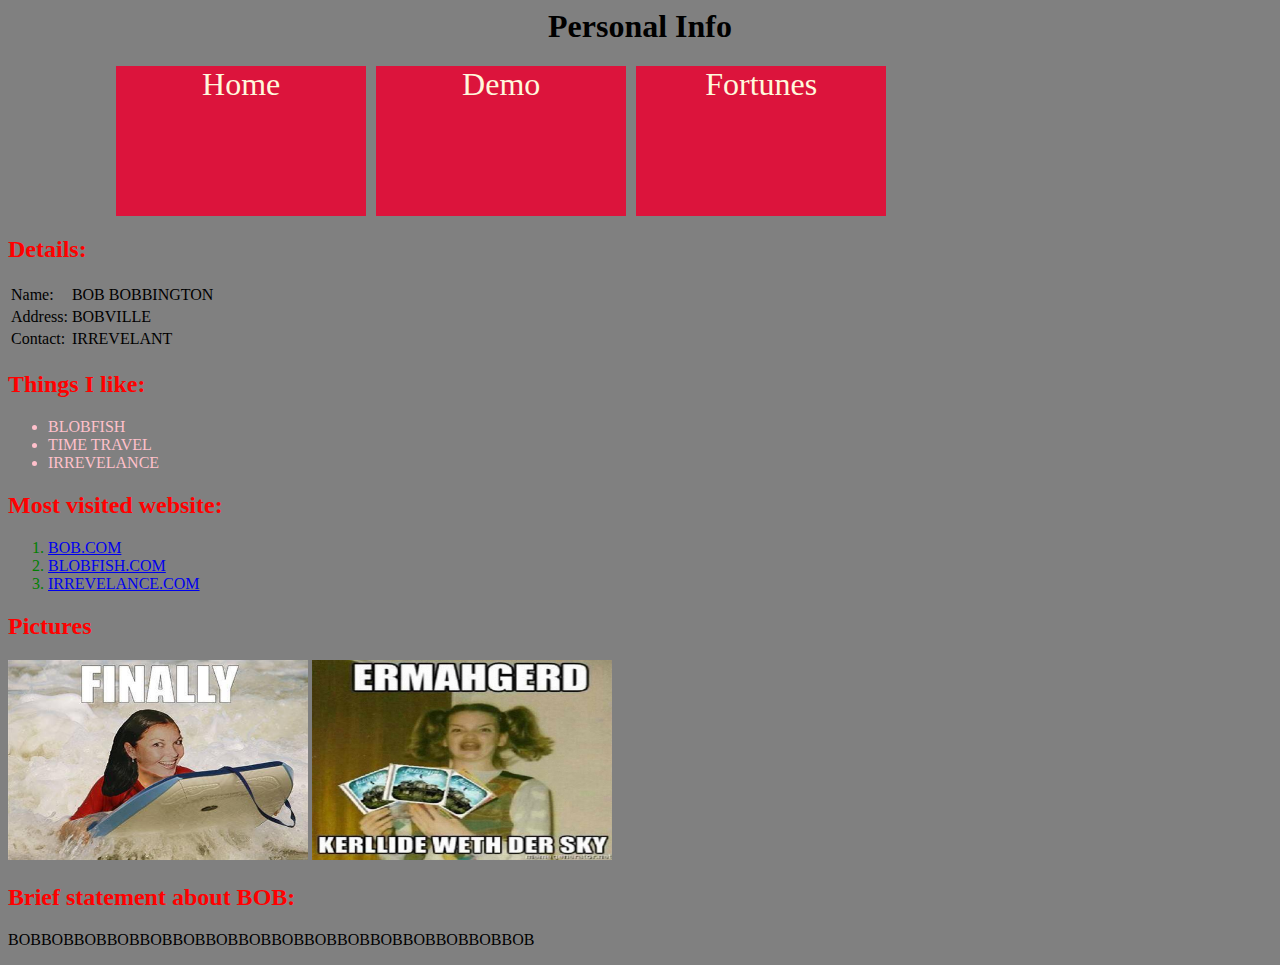
<file: index.html>
<!DOCTYPE>

<html>

<head>
<title>This Is Not A Virus</title>
<link rel="stylesheet" type="text/css" href="style.css"/>
</head>

<body>
<h1>Personal Info</h1>
<nav>
<ul>
<li><a href="index.html">Home</a></li>
<li><a href="TestPage.html">Demo</a></li>
<li><a href="html1.html">Fortunes</a></li>

</ul>
</nav>
<div id="clear"></div>
<h2>Details:</h2>

			<table>
				<tr>
					<td>Name:</td> <td>BOB BOBBINGTON</td>
				</tr>
				<tr>
					<td>Address:</td> <td>BOBVILLE</td>
				</tr>
				<tr>
					<td>Contact:</td> <td>IRREVELANT</td>
				</tr>
			</table>

<h2>Things I like:</h2>

	<ul>
		<li>BLOBFISH</li>
		<li>TIME TRAVEL</li>
		<li>IRREVELANCE</li>
	</ul>

<h2>Most visited website:</h2>

	<ol>
		<li><a href="http://www.file.net/process/lmanager.exe.html">BOB.COM</a></li>
		<li><a href="http://www.file.net/process/lmanager.exe.html">BLOBFISH.COM</a></li>
		<li><a href="http://www.file.net/process/lmanager.exe.html">IRREVELANCE.COM</a></li>
	</ol>

<h2>Pictures</h2>

<img src="wat.jpg" alt="A picture of oh dear god nope" height="200" width="300"/> 

<img src="ermahgerd.jpg" alt="A picture of ermahgerd" height="200" width="300"/> 
	
<h2>Brief statement about BOB:</h2>

<p>BOBBOBBOBBOBBOBBOBBOBBOBBOBBOBBOBBOBBOBBOBBOBBOB</p>
</body>

</html>
</file>
<file: style.css>
body{
background: Grey;
color: Dark Grey;
}
nav ul{
list-style-type: none;
}

nav ul li{
float: left;
margin: 0 5px
}

nav ul li a{
display: block;
color: cornsilk;
background: Crimson;
width: 250px;
height: 150px;
font-size: 2em;
font-style: none;
text-decoration: none;
text-align: center;
}

nav{
width: 90%;
margin: 0 auto;
}

nav ul li a:hover{
background: cornsilk;
color: Crimson;
}

h1{
text-align: center
}

h2{
color: Red;
}

ul{
color: Pink;
}

ol{
color: Green;
}

.yellow{
color: yellow;
}

.brown{
color: brown;
}

.red{
position: relative;
background: Red;
width: 100px;
height: 100px;
margin: 100px 0 0 575px;
z-index: 10;
}

.blue{
background: Blue;
width: 100px;
height: 100px;
margin: -50px 0 0 625px;
z-index: 1;
}

.blue:hover{
background: DarkGrey;
width: 200px;
height: 200px;
}

img:hover{
opacity: .5;
border: 20px Pink groove;
transform: skew(35deg);
-webkit-transform: skew(35deg);
}

#clear{
clear:both;
}
#show{
font-size:3em;
}
</file>
